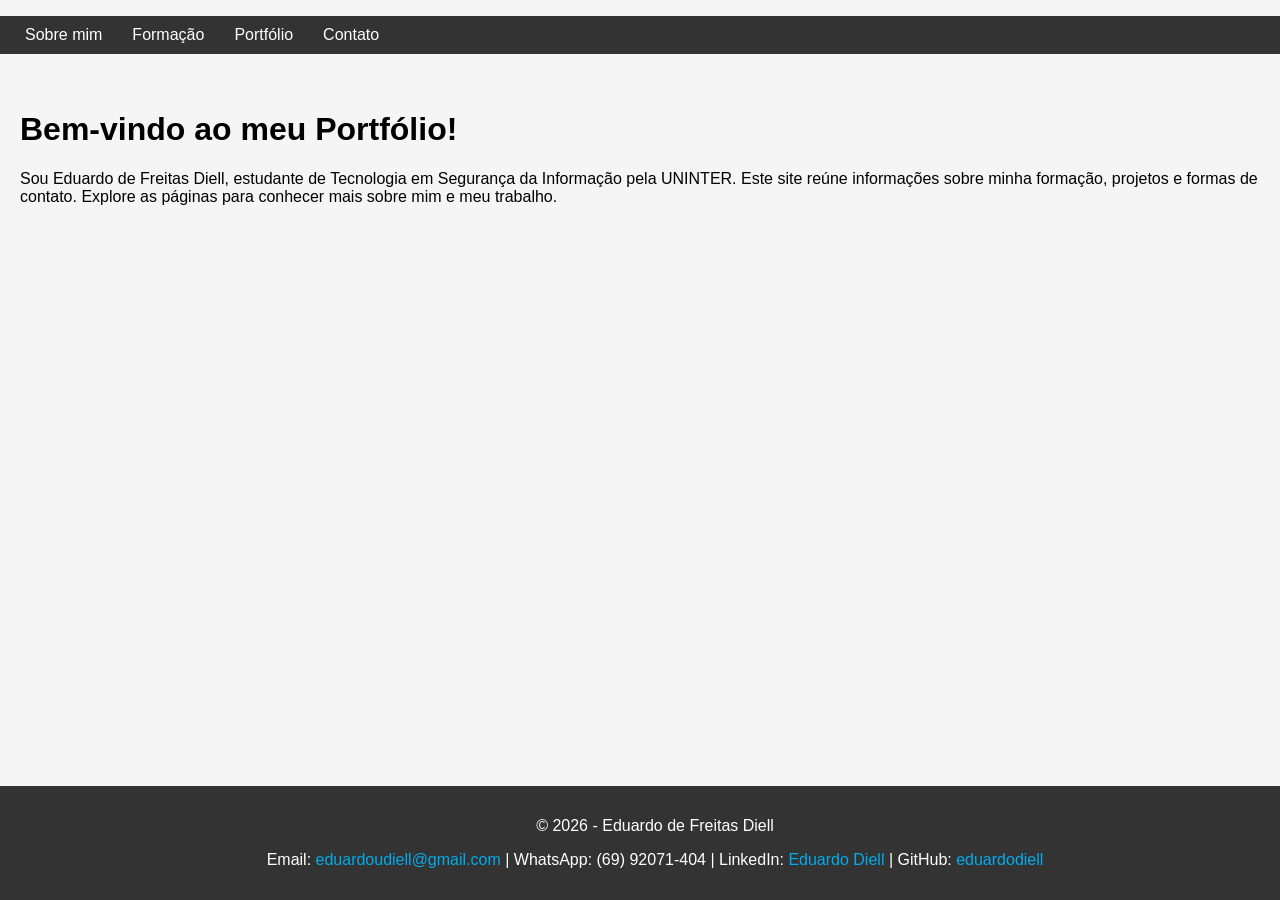
<file: index.html>
<!DOCTYPE html>
<html lang="pt-BR">
<head>
  <meta charset="UTF-8">
  <title>Meu Portfólio</title>
  <link rel="stylesheet" href="style.css">
</head>
<body>
  <header>
    <nav>
      <ul>
        <li><a href="sobre.html">Sobre mim</a></li>
        <li><a href="formacao.html">Formação</a></li>
        <li><a href="portfolio.html">Portfólio</a></li>
        <li><a href="contato.html">Contato</a></li>
      </ul>
    </nav>
  </header>
  <main>
     <h1>Bem-vindo ao meu Portfólio!</h1>
  <p>Sou Eduardo de Freitas Diell, estudante de Tecnologia em Segurança da Informação pela UNINTER. 
  Este site reúne informações sobre minha formação, projetos e formas de contato. 
  Explore as páginas para conhecer mais sobre mim e meu trabalho.</p>
  </main>
  <footer>
  <p>© 2026 - Eduardo de Freitas Diell</p>
  <p>Email: <a href="mailto:eduardoudiell@gmail.com">eduardoudiell@gmail.com</a> | 
     WhatsApp: (69) 92071-404 | 
     LinkedIn: <a href="https://www.linkedin.com/in/eduardo-diell" target="_blank">Eduardo Diell</a> | 
     GitHub: <a href="https://github.com/eduardodiell" target="_blank">eduardodiell</a>
  </p>
</footer>

</body>
</html>
</file>
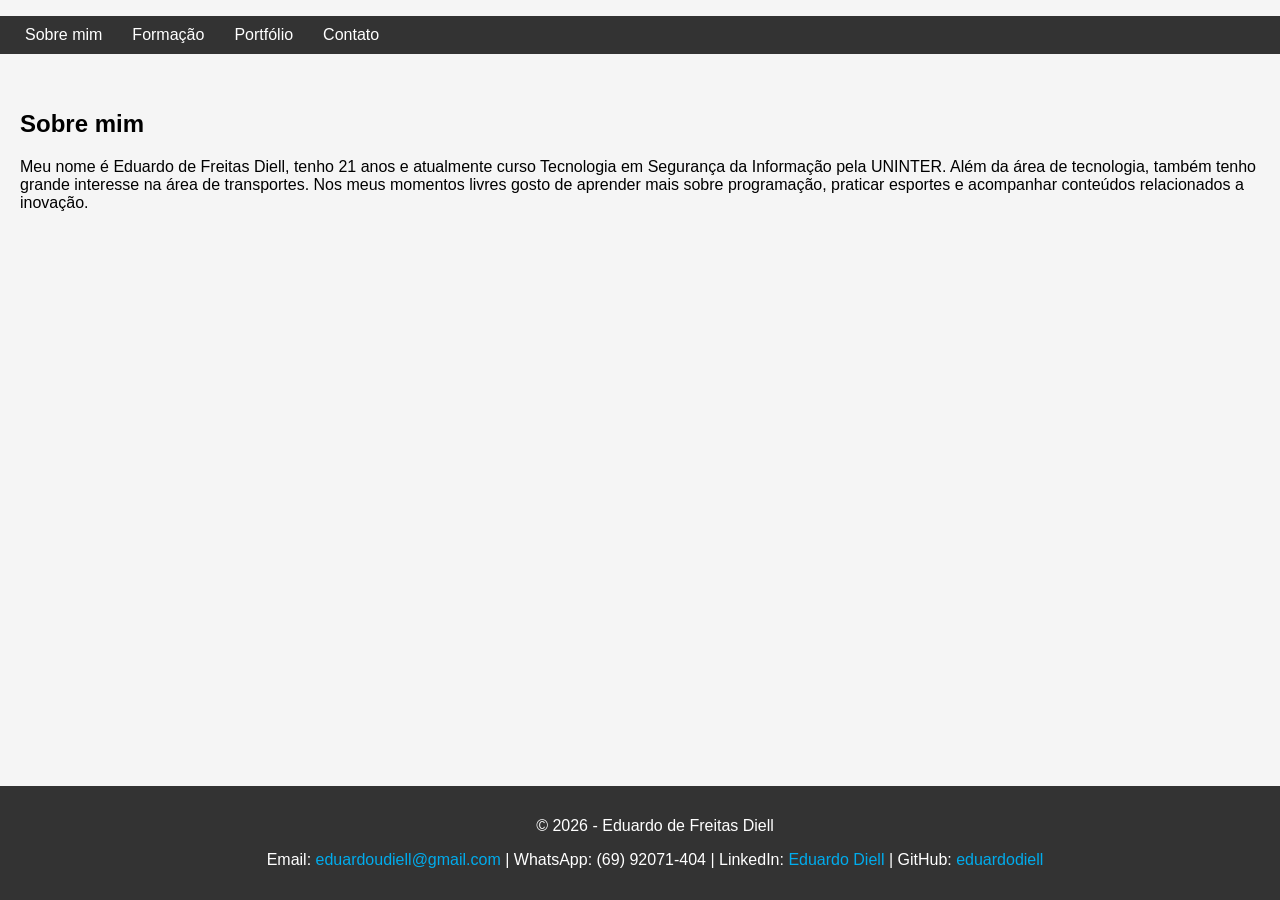
<file: about.html>
<!DOCTYPE html>
<html lang="pt-BR">
<head>
  <meta charset="UTF-8">
  <title>Sobre mim</title>
  <link rel="stylesheet" href="style.css">
</head>
<body>
  <header>
    <nav>
      <ul>
        <li><a href="sobre.html">Sobre mim</a></li>
        <li><a href="formacao.html">Formação</a></li>
        <li><a href="portfolio.html">Portfólio</a></li>
        <li><a href="contato.html">Contato</a></li>
      </ul>
    </nav>
  </header>
  <main>
    <h2>Sobre mim</h2>
    <p>Meu nome é Eduardo de Freitas Diell, tenho 21 anos e atualmente curso Tecnologia em Segurança da Informação pela UNINTER. 
  Além da área de tecnologia, também tenho grande interesse na área de transportes. 
  Nos meus momentos livres gosto de aprender mais sobre programação, praticar esportes e acompanhar conteúdos relacionados a inovação.</p>
  </main>
  <footer>
  <p>© 2026 - Eduardo de Freitas Diell</p>
  <p>Email: <a href="mailto:eduardoudiell@gmail.com">eduardoudiell@gmail.com</a> | 
     WhatsApp: (69) 92071-404 | 
     LinkedIn: <a href="https://www.linkedin.com/in/eduardo-diell" target="_blank">Eduardo Diell</a> | 
     GitHub: <a href="https://github.com/eduardodiell" target="_blank">eduardodiell</a>
  </p>
</footer>

</body>
</html>
</file>
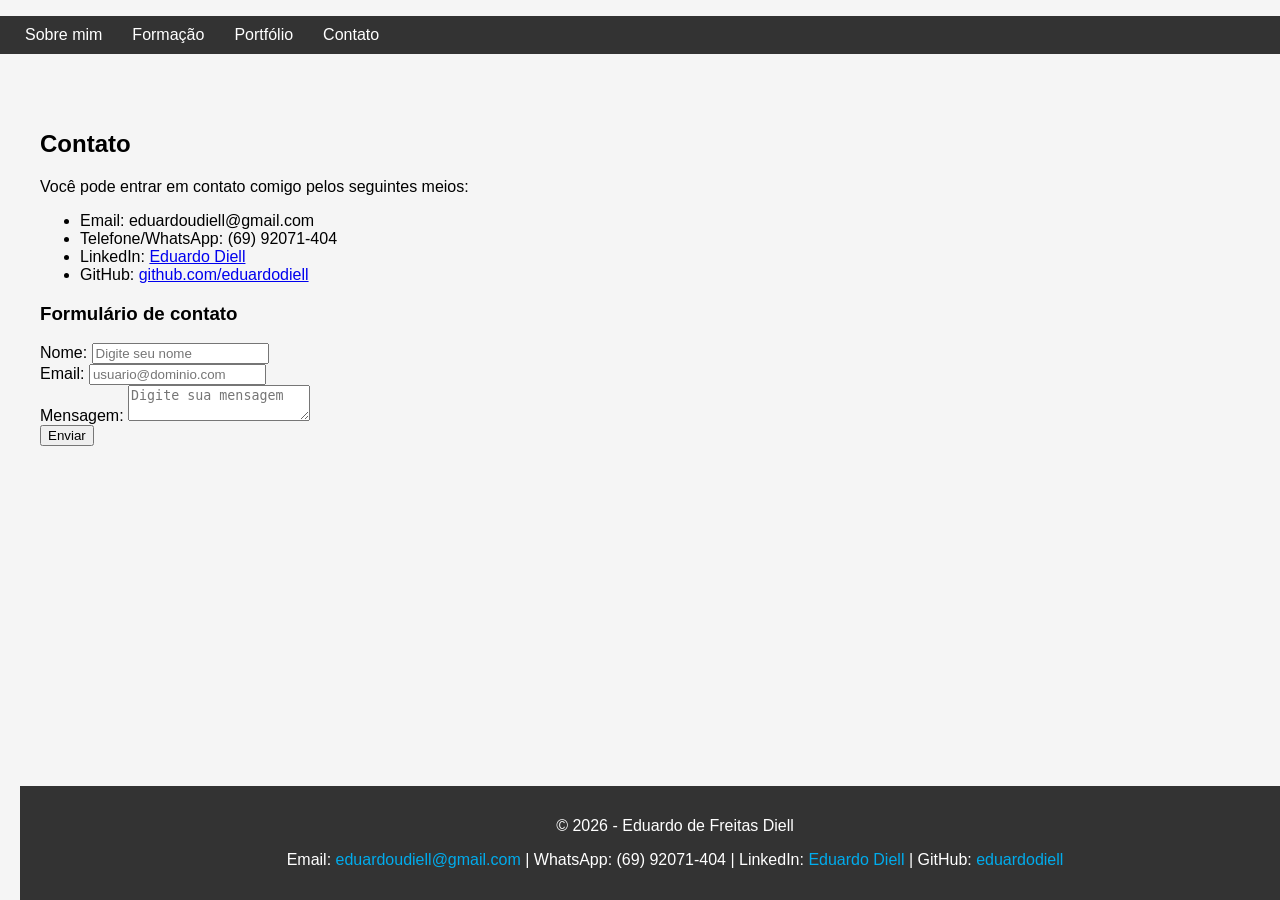
<file: contact.html>
<!DOCTYPE html>
<html lang="pt-BR">
<head>
  <meta charset="UTF-8">
  <title>Contato</title>
  <link rel="stylesheet" href="style.css">
  <script src="script.js" defer></script>
</head>
<body>
  <header>
    <nav>
      <ul>
        <li><a href="sobre.html">Sobre mim</a></li>
        <li><a href="formacao.html">Formação</a></li>
        <li><a href="portfolio.html">Portfólio</a></li>
        <li><a href="contato.html">Contato</a></li>
      </ul>
    </nav>
  </header>
  <main>
   <main>
  <h2>Contato</h2>
  <p>Você pode entrar em contato comigo pelos seguintes meios:</p>
  <ul>
    <li>Email: eduardoudiell@gmail.com</li>
    <li>Telefone/WhatsApp: (69) 92071-404</li>
    <li>LinkedIn: <a href="https://www.linkedin.com/in/eduardo-diell" target="_blank">Eduardo Diell</a></li>
    <li>GitHub: <a href="https://github.com/eduardodiell" target="_blank">github.com/eduardodiell</a></li>
  </ul>

  <h3>Formulário de contato</h3>
  <form id="formContato" onsubmit="return validarFormulario()">
    <label>Nome:</label>
    <input type="text" id="nome" placeholder="Digite seu nome"><br>
    <label>Email:</label>
    <input type="email" id="email" placeholder="usuario@dominio.com"><br>
    <label>Mensagem:</label>
    <textarea id="mensagem" placeholder="Digite sua mensagem"></textarea><br>
    <button type="submit">Enviar</button>
    </form>
  </main>
  <footer>
  <p>© 2026 - Eduardo de Freitas Diell</p>
  <p>Email: <a href="mailto:eduardoudiell@gmail.com">eduardoudiell@gmail.com</a> | 
     WhatsApp: (69) 92071-404 | 
     LinkedIn: <a href="https://www.linkedin.com/in/eduardo-diell" target="_blank">Eduardo Diell</a> | 
     GitHub: <a href="https://github.com/eduardodiell" target="_blank">eduardodiell</a>
  </p>
</footer>

</body>
</html>
</file>
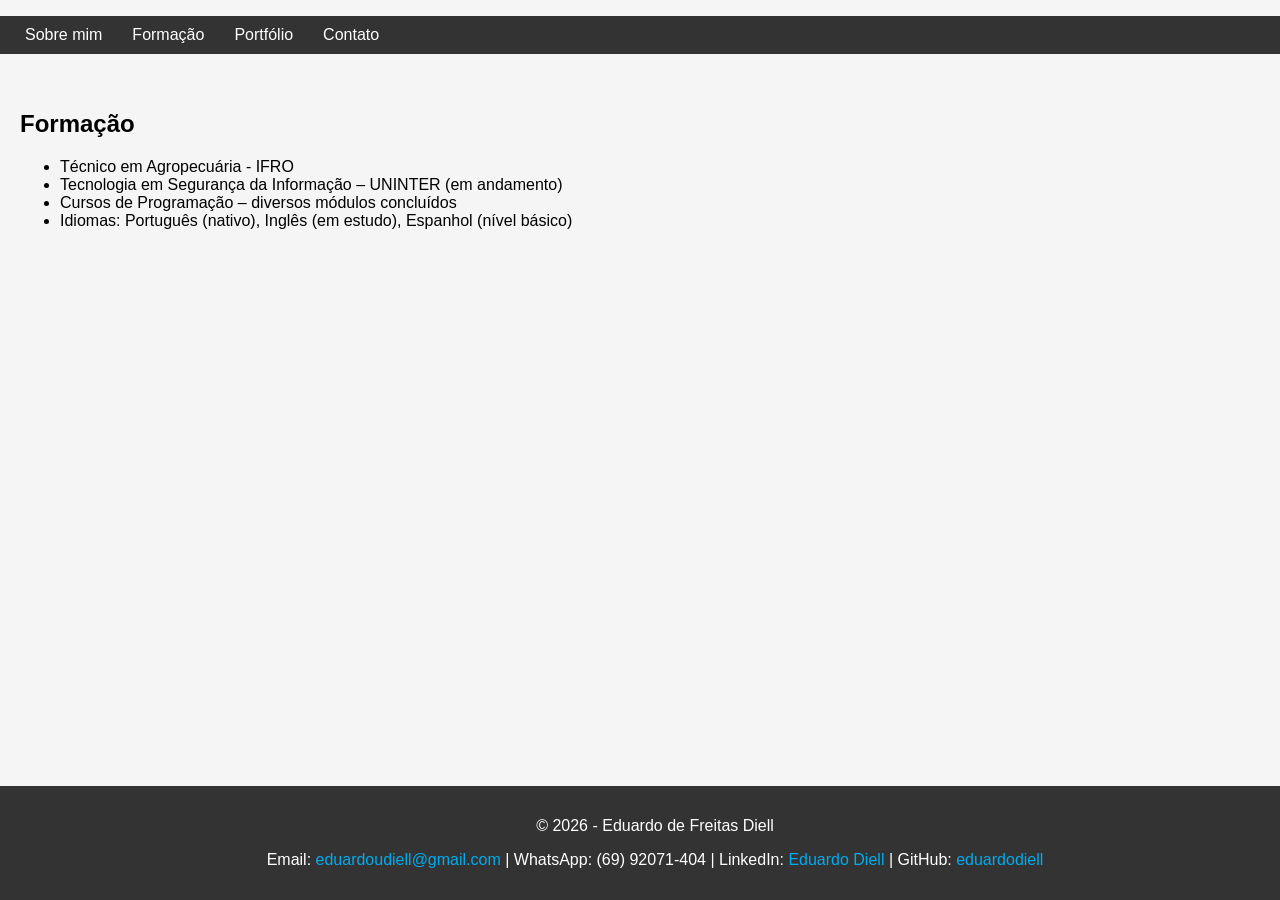
<file: formacao.html>
<!DOCTYPE html>
<html lang="pt-BR">
<head>
  <meta charset="UTF-8">
  <title>Formação</title>
  <link rel="stylesheet" href="style.css">
</head>
<body>
  <header>
    <nav>
      <ul>
        <li><a href="sobre.html">Sobre mim</a></li>
        <li><a href="formacao.html">Formação</a></li>
        <li><a href="portfolio.html">Portfólio</a></li>
        <li><a href="contato.html">Contato</a></li>
      </ul>
    </nav>
  </header>
  <main>
    <h2>Formação</h2>
    <ul>
    <li>Técnico em Agropecuária - IFRO</li>
    <li>Tecnologia em Segurança da Informação – UNINTER (em andamento)</li>
    <li>Cursos de Programação – diversos módulos concluídos</li>
    <li>Idiomas: Português (nativo), Inglês (em estudo), Espanhol (nível básico)</li>
  </ul>
  </main>
  <footer>
  <p>© 2026 - Eduardo de Freitas Diell</p>
  <p>Email: <a href="mailto:eduardoudiell@gmail.com">eduardoudiell@gmail.com</a> | 
     WhatsApp: (69) 92071-404 | 
     LinkedIn: <a href="https://www.linkedin.com/in/eduardo-diell" target="_blank">Eduardo Diell</a> | 
     GitHub: <a href="https://github.com/eduardodiell" target="_blank">eduardodiell</a>
  </p>
</footer>

</body>
</html>
</file>
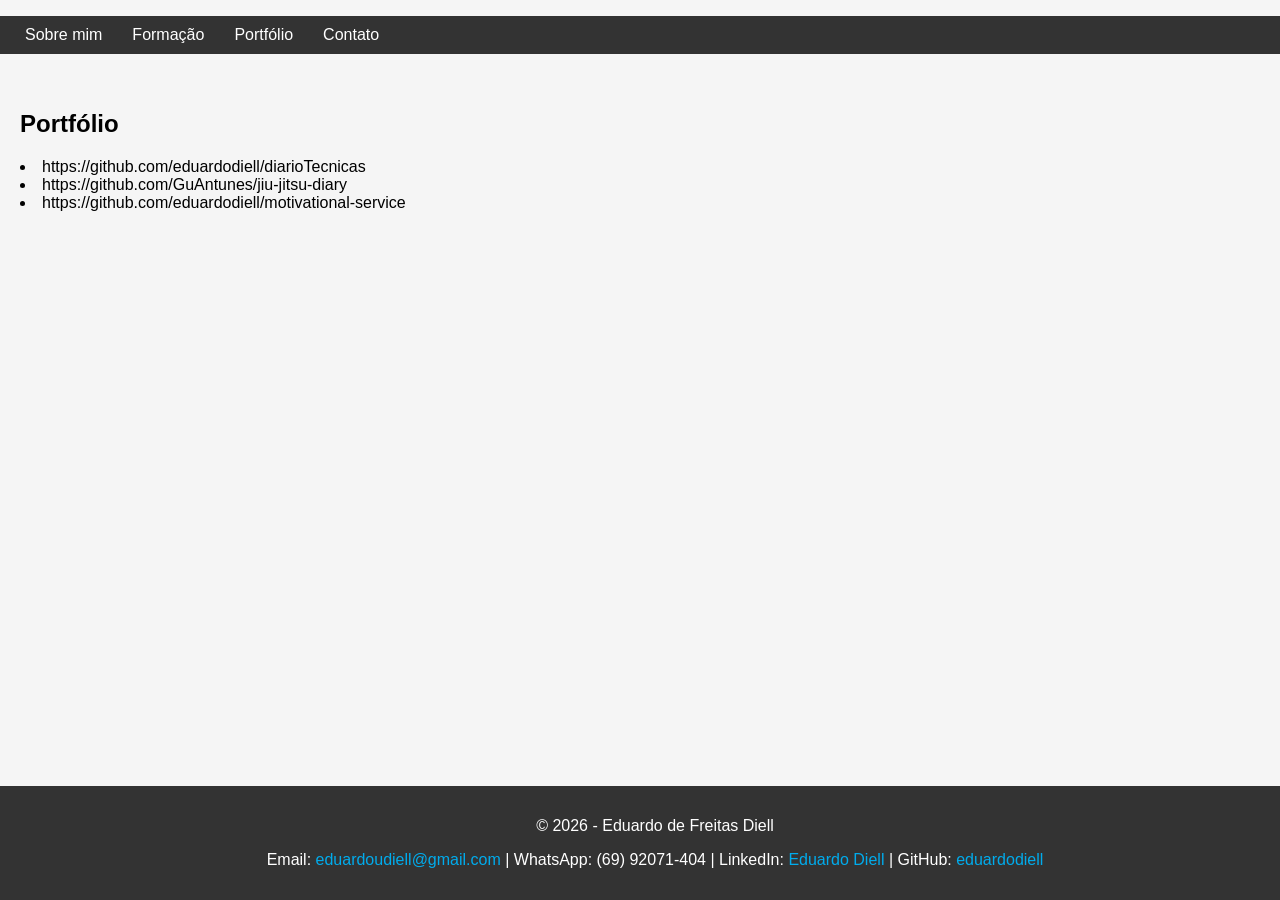
<file: portfolio.html>
<!DOCTYPE html>
<html lang="pt-BR">
<head>
  <meta charset="UTF-8">
  <title>Portfólio</title>
  <link rel="stylesheet" href="style.css">
</head>
<body>
  <header>
    <nav>
      <ul>
        <li><a href="sobre.html">Sobre mim</a></li>
        <li><a href="formacao.html">Formação</a></li>
        <li><a href="portfolio.html">Portfólio</a></li>
        <li><a href="contato.html">Contato</a></li>
      </ul>
    </nav>
  </header>
  <main>
    <h2>Portfólio</h2>
    <li>https://github.com/eduardodiell/diarioTecnicas</li>
    <li>https://github.com/GuAntunes/jiu-jitsu-diary</li>
    <li>https://github.com/eduardodiell/motivational-service</li>
  </main>
  <footer>
  <p>© 2026 - Eduardo de Freitas Diell</p>
  <p>Email: <a href="mailto:eduardoudiell@gmail.com">eduardoudiell@gmail.com</a> | 
     WhatsApp: (69) 92071-404 | 
     LinkedIn: <a href="https://www.linkedin.com/in/eduardo-diell" target="_blank">Eduardo Diell</a> | 
     GitHub: <a href="https://github.com/eduardodiell" target="_blank">eduardodiell</a>
  </p>
</footer>

</body>
</html>
</file>
<file: style.css>
body {
  font-family: Arial, sans-serif;
  margin: 0;
  background-color: #f5f5f5;
}
nav ul {
  display: flex;
  list-style: none;
  background: #333;
  padding: 10px;
}
nav ul li a {
  color: white;
  text-decoration: none;
  margin: 0 15px;
}
main {
  padding: 20px;
}
footer {
  background-color: #333;
  color: white;
  text-align: center;
  padding: 15px;
  margin-top: 30px;
}
footer a {
  color: #00aced;
  text-decoration: none;
}
footer a:hover {
  text-decoration: underline;
}
footer {
  background-color: #333;
  color: white;
  text-align: center;
  padding: 15px;
  position: fixed;
  bottom: 0;
  width: 100%;
}
</file>
